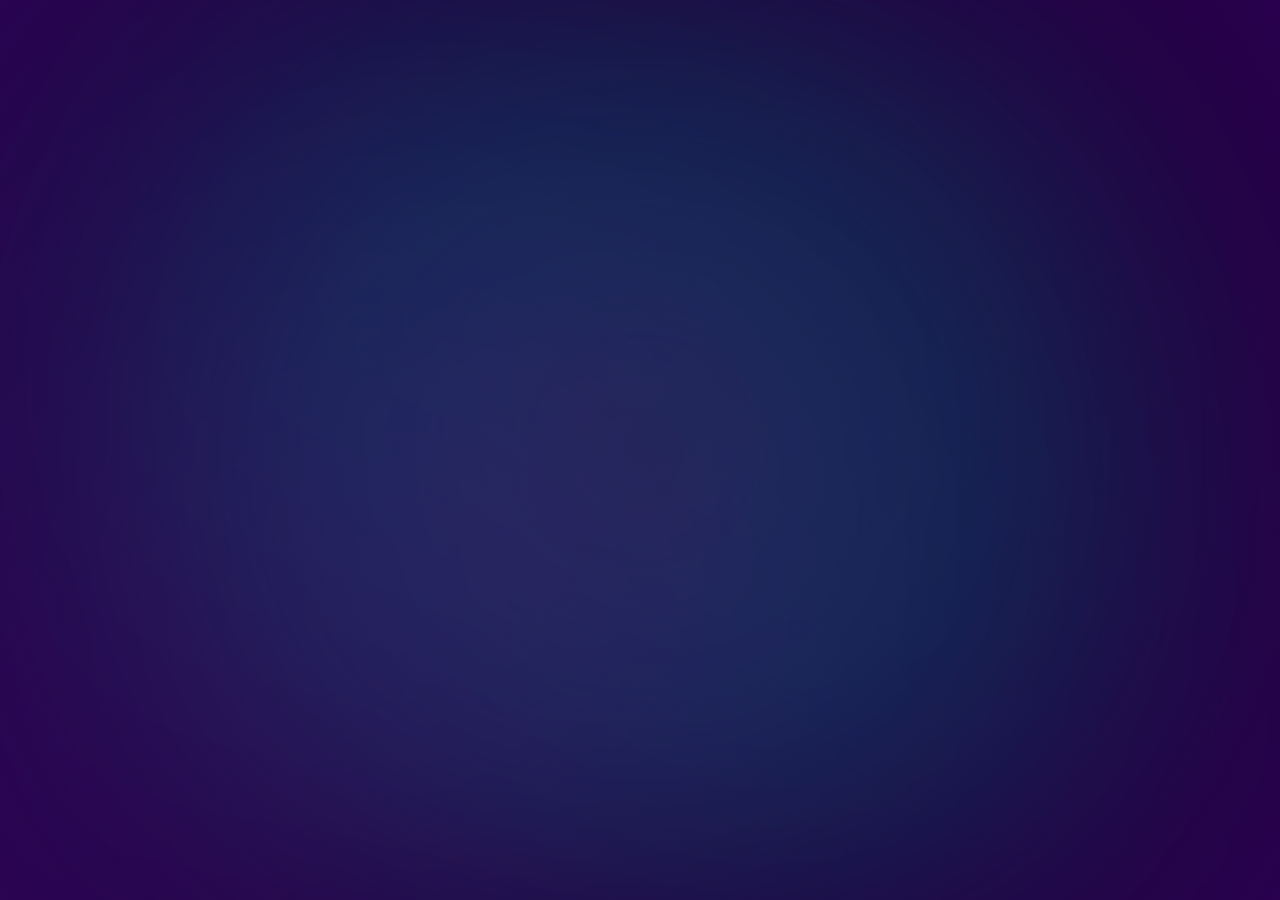
<file: pages/competences.html>
<!DOCTYPE html>
<html lang="fr">
<head>
    <meta charset="UTF-8">
    <meta name="viewport" content="width=device-width, initial-scale=1.0">
    <link rel="stylesheet" href="../css/styles.css">
    <script src="../js/styles.js" defer></script>
    <title>Compétences</title>
</head>
<body>
    
    <section id="skills">
        <h3 class="section-title">Compétences</h3>

        <div class="skills-grid">

            <div class="skill-category hover-3d">
                <h5>Systèmes & Réseaux</h5>
                <ul class="skills">
                    <li>Windows Server🪟</li>
                    <li>Linux (Debian, Ubuntu,Kali linux)🐧</li>
                    <li>Active Directory & GPO 🏢</li>
                    <li>Serveur Web Apache🔥</li>
                </ul>
            </div>

            <div class="skill-category hover-3d">
                <h5>Développement & Bases de données</h5>
                <ul class="skills">
                    <li>HTML5 & CSS3🎨</li>
                    <li>MySQL / MariaDB🗄️</li>
                </ul>
            </div>

            <div class="skill-category hover-3d">
                <h5>Outils & Méthodologies</h5>
                <ul class="skills">
                    <li>Virtualisation (VMware, VirtualBox,Hyper-V)🖥️</li>
                    <li>Git & GitHub🌱</li>
                    <li>Wireshark🦈</li>
                    <li>Cisco Packet Tracer📡</li>
                </ul>
            </div>
            </div>
    </section>
</body>
</html>
</file>
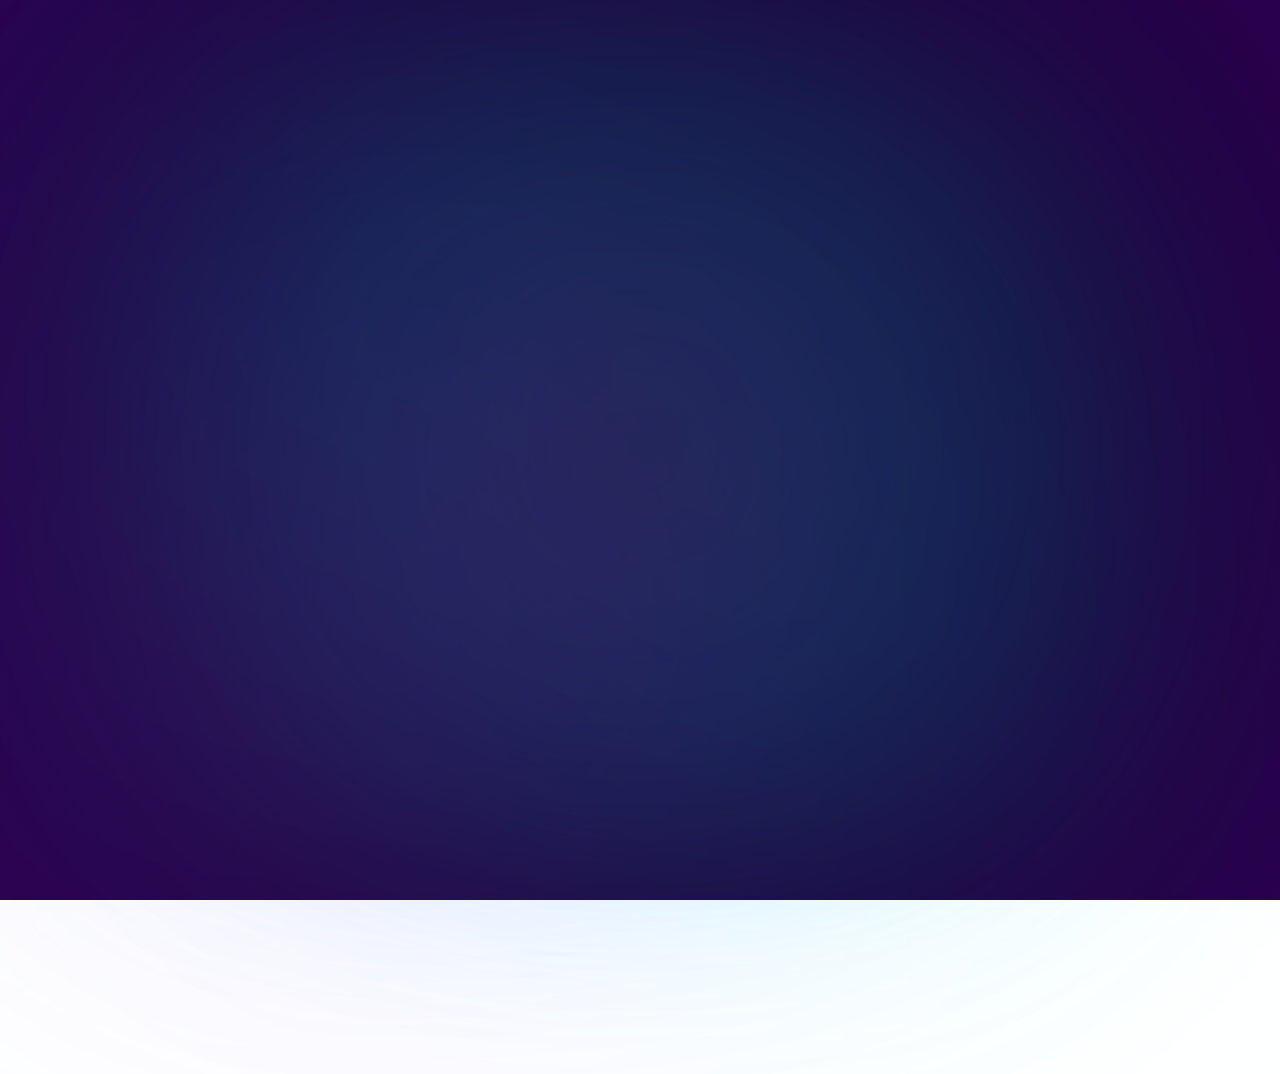
<file: pages/experience.html>
<!DOCTYPE html>
<html lang="fr">
<head>
    <meta charset="UTF-8">
    <meta name="viewport" content="width=device-width, initial-scale=1.0">
    <link rel="stylesheet" href="../css/styles.css">
     <script src="../js/styles.js" defer></script>
    <title>Expérience</title>
</head>
<body>
    
        <section id="experience">
            <h3 class="section-title">Expériences</h3>

            <div class="experience-item hover-3d">
                <h1>Ammi Informatique</h1>
                <h4>Stage en boutique informatique</h4>
                <p class="date">2024</p>
                <p>J'ai effectué un stage de 3 semaines dans une boutique informatique local, où j'ai acquis des compétences en réparation de matériel,
                     en assistance technique et en service client. Cette expérience m'a permis de développer mes compétences techniques et de renforcer ma 
                     capacité à résoudre des problèmes informatiques. De plus cela m'a permis de mieux comprendr ele fonction de la partie système pour les ordinateurs.</p>
            </div>
                <div class="experience-item hover-3d">
                    <h1>AJC informatique</h1>
                    <h4>Stage en boutique informatique</h4>
                    <p class="date">2025</p>
                    <p>J'ai effectué un stage de 3 semaines dans une boutique informatique local, où j'ai acquis des compétences en réparation de matériel,
                     en assistance technique et en service client. Cette expérience m'a permis de développer mes compétences techniques et de renforcer ma 
                     capacité à résoudre des problèmes informatiques.Enfin dans cedtte boutiqque , j'ai pu approfondir mes connaissances pour la partie 
                     réparation de tablettes et ma cappacité de résolution de problèmes.</p>
            </div>
            <div class="experience-item hover-3d">
                <h1>Portfolio</h1>
                <h4>Projet de fin d'études</h4>
                <p class="date">2026</p>
                <p>J'ai réalisé un projet de fin d'études consistant à créer un portfolio en ligne pour présenter mes compétences, mes expériences et mes réalisations. 
                    Ce projet m'a permis de mettre en pratique mes compétences en développement web,et en gestion de contenu. 
                    J'ai utilisé HTML, CSS et JavaScript que j'ai utilisé tous en essayant de comprendre sont fonctionnement pour créer un site web
                    attrayant et fonctionnel, mettant en valeur mon parcours professionnel et mes projets personnels.</p>
            </div>
        </section>
</body>
</html>
</file>
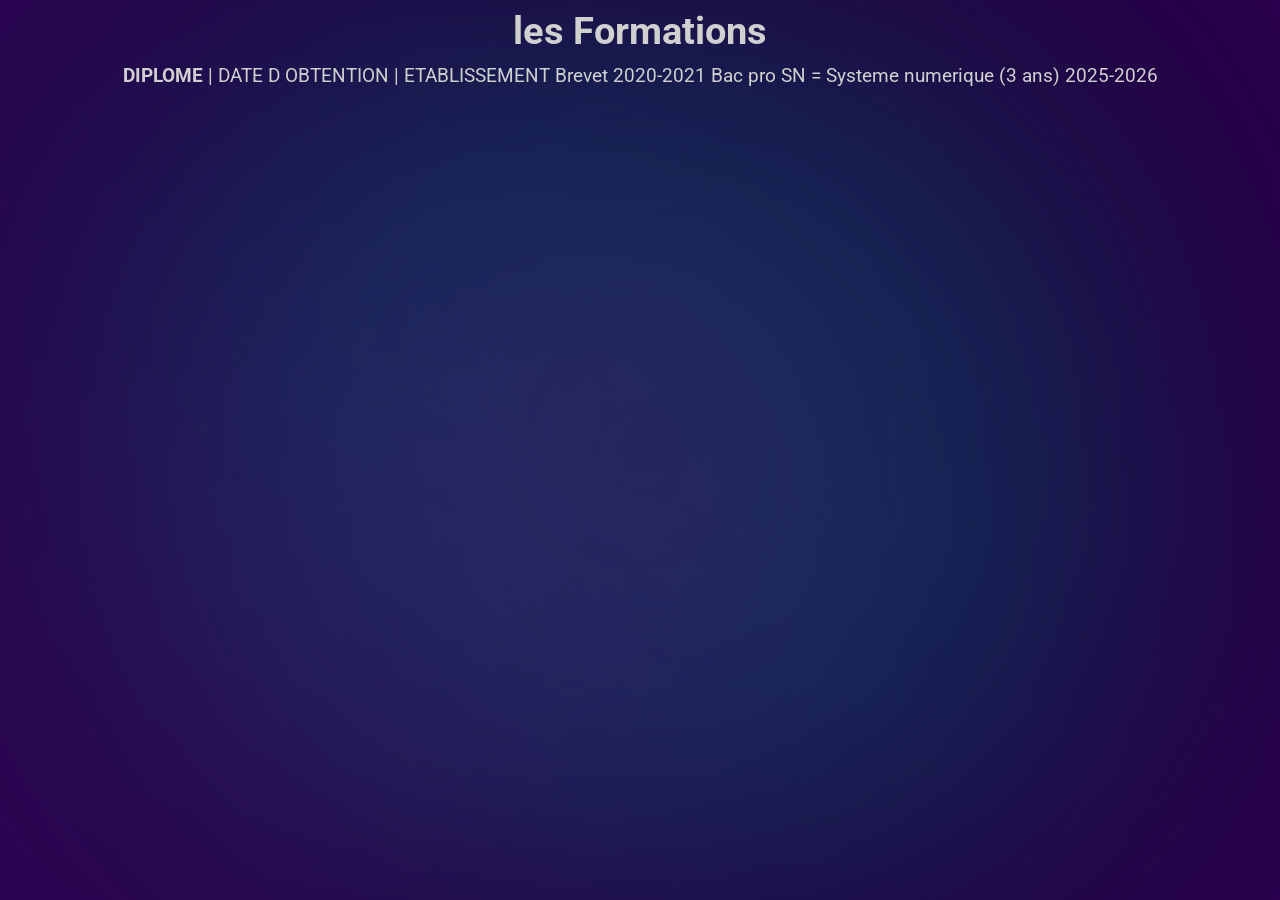
<file: pages/formations.html>
<!DOCTYPE html>
<html lang="fr">
<head>
    <meta charset="UTF-8">
    <meta name="viewport" content="width=device-width, initial-scale=1.0">
    <link rel="stylesheet" href="../css/styles.css">
    <script src="../js/styles.js" defer></script>
    <title>Formations</title>
</head>
<body>
    
    <h1>les Formations</h1>                
    <p><strong> DIPLOME </strong> | DATE D OBTENTION | ETABLISSEMENT
    Brevet 2020-2021
    Bac pro SN = Systeme numerique (3 ans) 2025-2026 </p>

    <section id="education">
        <h3 class="section-title">Formations</h3>

        <div class="education-item hover-3d">
            <h4>Baccalauréat Professionnel Systèmes Numériques</h4>
            <p class="school">Lycée privé Marc Seguin, Annonay</p>
            <p class="date">2025 - 2026</p>
        </div>

        <div class="education-item hover-3d">
            <h4>Brevet des collèges</h4>
            <p class="school">Collège André Cotte, Saint-Vallier</p>
            <p class="date">2020 - 2021</p>
        </div>



    </section>


    
    </marquee>

   
</body>
</html>
</file>
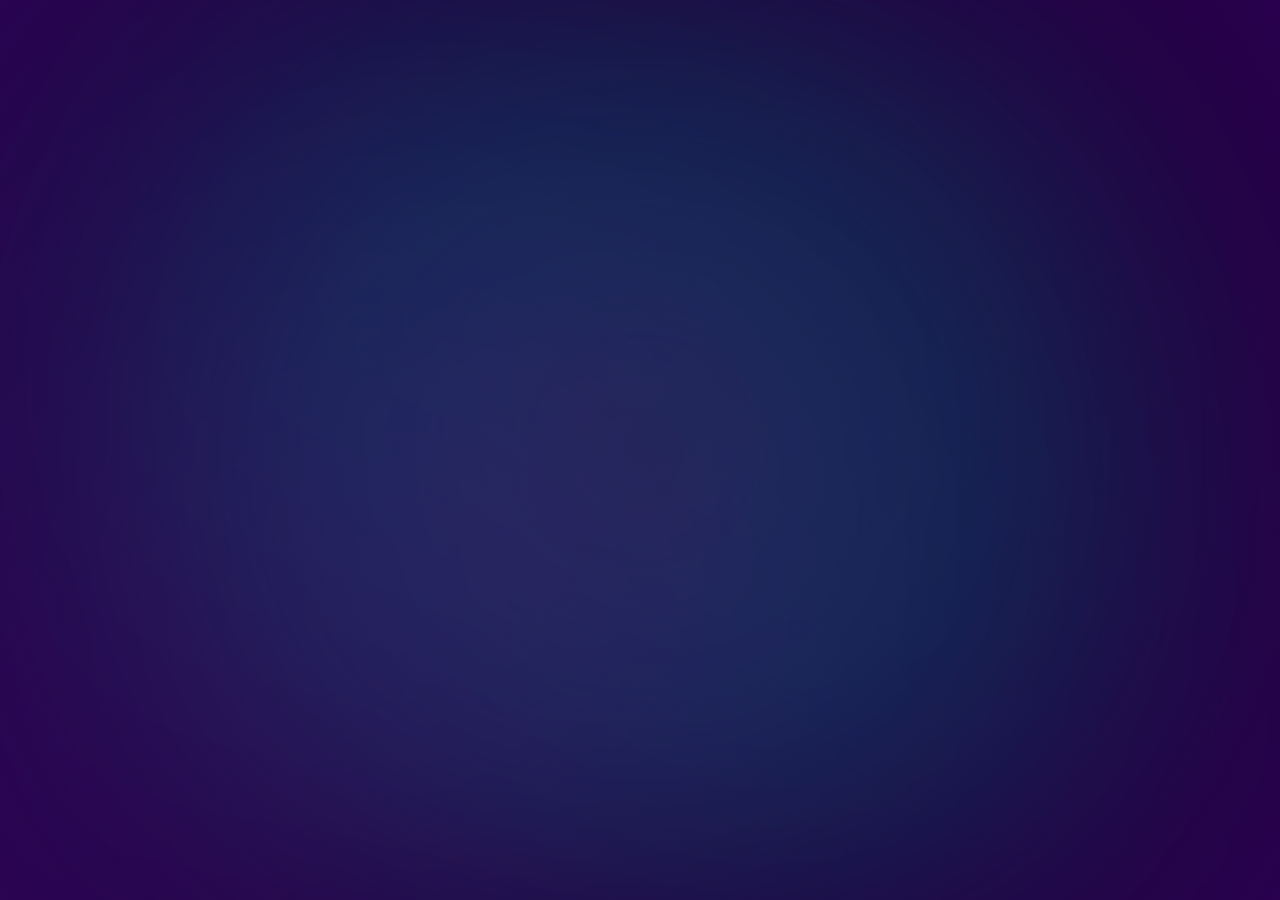
<file: pages/formulaire.html>
<!DOCTYPE html>
<html lang="en">
<head>
    <meta charset="UTF-8">
    <meta name="viewport" content="width=device-width, initial-scale=1.0">
    <link rel="stylesheet" href="../css/styles.css">
    <script src="../js/styles.js" defer></script>
    <title>contact</title>
</head>
<body>
      
        <!-- SECTION CONTACT -->
        <section id="contact" class="form-section hover-3d">
            <h2 class="section-title">Contactez-moi</h2>
            
            <!-- Remplace 'ton_identifiant' par ton ID réel Formspree -->
            <form action="https://formspree.io/f/xnjwjobq" method="POST" id="contact-form">
                
                <div class="form-group">
                    <input type="text" id="name" name="name" placeholder="Ton Nom" required>
                </div>
        
                <div class="form-group">
                    <input type="email" id="email" name="email" placeholder="Ton Email" required>
                </div>
        
                <div class="form-group">
                    <textarea id="message" name="message" rows="6" placeholder="Votre message ou motivation" required></textarea>
                </div>
        
                <!-- Le bouton type submit pour valider le formulaire -->
                <button type="submit" class="import-btn">Envoyer 🚀</button>
                    
             </form>
              <button onclick="openGmail()">
                <span class="email-icon">📧</span> Contactez-moi
            </button>

            <button onclick="openLinkedIn()">
                <span class="email-icon">💼</span> LINKEDIN
            </button>
          </section>
    
</body>
</html>
</file>
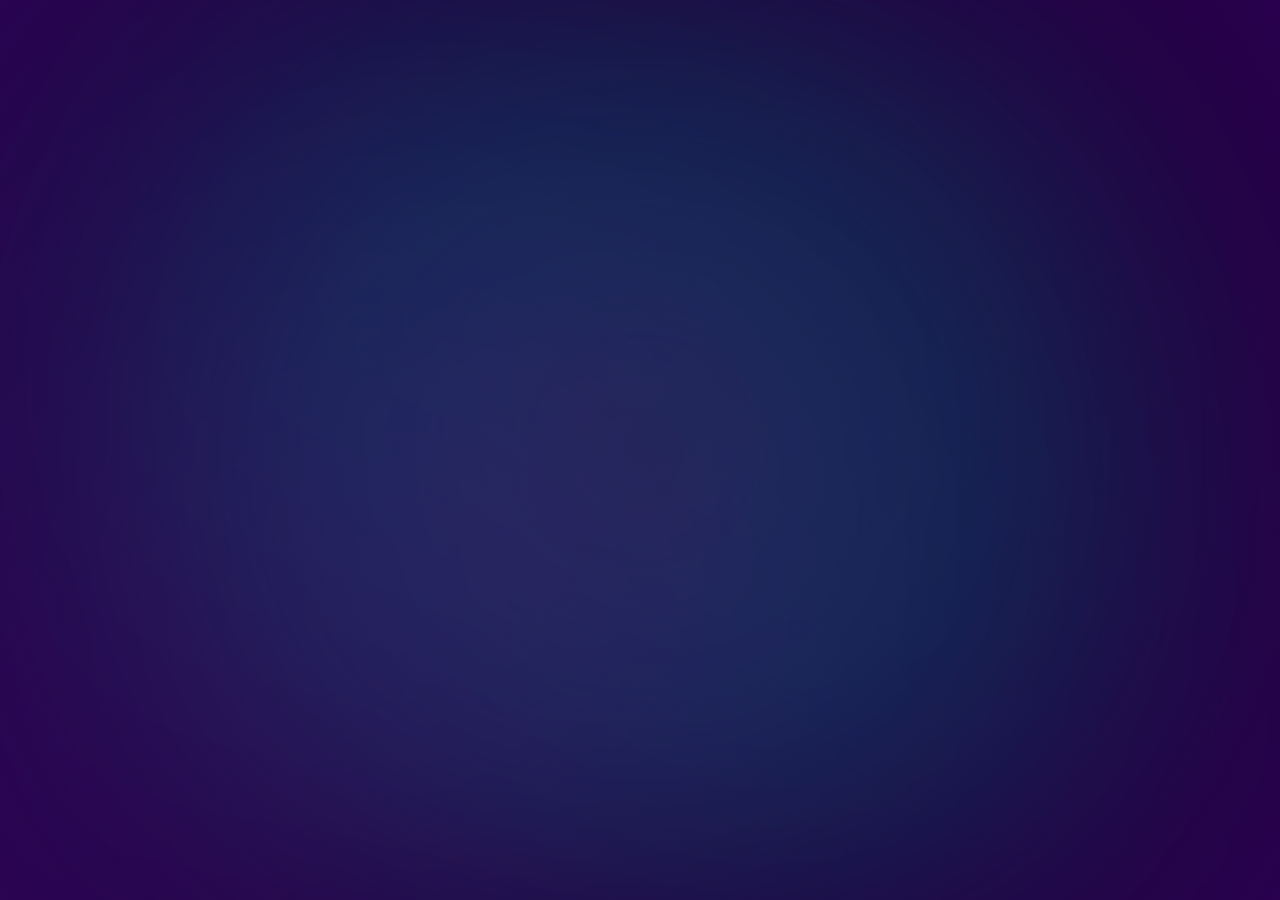
<file: pages/interets.html>
<!DOCTYPE html>
<html lang="fr">
<head>
    <meta charset="UTF-8">
    <meta name="viewport" content="width=device-width, initial-scale=1.0">
    <link rel="stylesheet" href="../css/styles.css">
    <script src="../js/styles.js" defer></script>
    <title>Projets</title>
</head>
<body>

        <section id="projects">
                <h3 class="section-title">Projets</h3>

                <div class="project-item">
                    <h4>Portfolio Web Moderne</h4>
                    <p>Création d’un portfolio responsive avec lecteur audio intégré et transitions fluides.</p>
                </div>

                <div class="project-item">
                    <h4>capteur d'empreinte digitale</h4>
                    <p>intégration du système de windows hello avec un capteur d'empreinte digital pour automatisation de connexion avec le pack office</p>
                </div>
        </section>

    
</body>
</html>
</file>
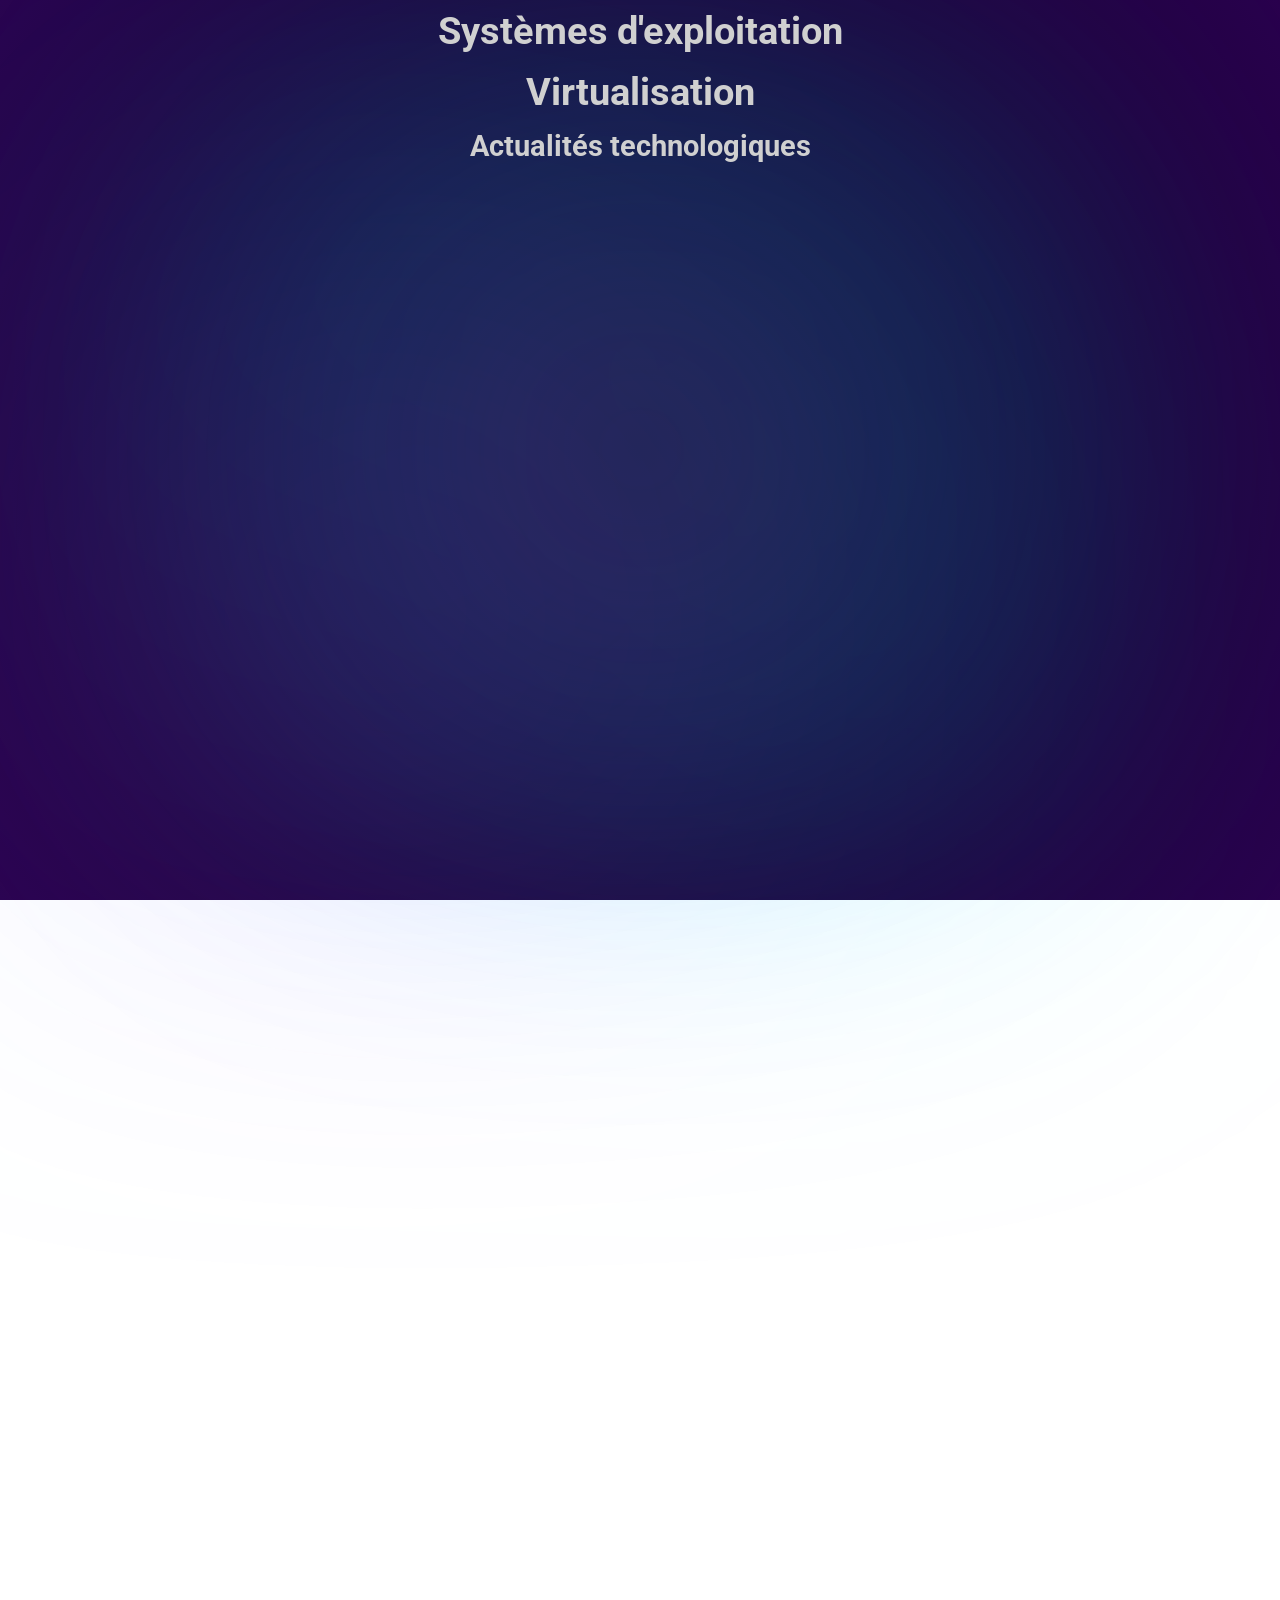
<file: pages/veille.html>
<!DOCTYPE html>
<html lang="Fr">
<head>
    <meta charset="UTF-8">
    <meta name="viewport" content="width=device-width, initial-scale=1.0">
    <link rel="stylesheet" href="/css/styles.css">
    <link rel="stylesheet" href="/js/styles.js">
    <title>Veille</title>
</head>
<body>
    <ul>
    <li><h1>Systèmes d'exploitation</h1></li>
    <li><h1>Virtualisation</h1></li>
    </ul>

        <article>
            <h2>Actualités technologiques</h2>

            <div class="news-cards">
                
                <!-- Card 1 : SécuRix -->
                <section>
                    <h3>L’État français prépare un remplacement de Windows</h3>
                    <p><strong>28/04/2026</strong></p>
                    
                    <p>
                        La France accélère sa stratégie de souveraineté numérique en développant SécuRix, un futur système d’exploitation destiné à remplacer progressivement Windows dans les administrations publiques. Ce projet, piloté par la Direction interministérielle du numérique (DINUM), répond à une inquiétude croissante : la dépendance aux technologies américaines, jugée risquée pour la sécurité nationale.
                    </p>
                    <p>
                        SécuRix s’appuie sur NixOS, une distribution Linux réputée pour sa configuration déclarative, sa reproductibilité, et son système immuable qui limite fortement les risques de compromission. L’OS intègre également des technologies de sécurité modernes comme FIDO2, TPM2, ou encore les clés Yubikey.
                    </p>
                    <p>
                        Encore en version alpha, SécuRix n’est pas destiné au grand public mais vise les environnements administratifs où la standardisation, la sécurisation et la maîtrise du parc informatique sont essentielles. Ce développement s’inscrit dans un plan plus large visant à réduire l’usage de solutions non européennes, notamment dans les domaines des OS, du cloud, des outils collaboratifs et de la cybersécurité.
                    </p>

                    <h4>Annexe</h4>
                    <ul>
                        <li>FIDO2 : un standard d’authentification sans mot de passe qui utilise des clés matérielles ou biométriques pour sécuriser la connexion.</li>
                        <li>TPM2 : une puce matérielle intégrée aux ordinateurs qui stocke et protège des clés cryptographiques pour renforcer la sécurité du système.</li>
                        <li>Yubikey : une clé USB de sécurité qui permet une authentification forte en générant des codes ou avec FIDO2 pour se connecter de manière sécurisée.</li>
                    </ul>

                    <p><strong>Source</strong></p>
                    <a href="https://www.futura-sciences.com/tech/actualites/cybersecurite-france-prepare-remplacant-windows-derriere-securix-peur-devenue-tres-concrete-133770/" target="_blank" rel="noopener noreferrer">Lien vers l'article</a>
                </section>

                <!-- Card 2 : Microsoft -->
                <section>
                    <h3>Microsoft fais des changement sur windows 11</h3>
                    <p><strong>Microsof et ces erreurs avec windows 11</strong></p>

                    <p>
                        le système d'exploiutation est connue pour être groumande en ressource de plus le faite qu'il est décidé de rajouter de l'IA dans l'explorateur de fichiers fait monter la tension vis à vis des utlisateurs . lors de ce mois de mars de 2026 n'a pas été très bien pour Microsoft vu que la concurence qui linux et apple avec la sortie de leur MacBook Néo les rends plus séduisant que de rester sur windows.
                    </p>

                    <p><strong>MIcrosoft décide de réagir</strong></p>

                    <p>
                        Pavan Davulurile Vice-président exécutif de Windows, évoque un ensemble d'améliorations à venir pour Windows. L'objectif est notamment de montrer et de prouver que Microsoft tient compte des retours de ses utilisateurs. il mets l'accent sur les performances, la fiabilité et des expériences bien conçues. Ces aspects ont une incidence significative sur votre expérience de Windows : la rapidité avec laquelle il démarre et répond, sa stabilité face à des charges de travail réelles, ainsi que la cohérence et le soin apportés à l'expérience utilisateur." unpoint très for ildécide de mettre moin d'IA et optimisé les performance et la stabilité de windows 11.
                    </p>

                    <h4>voici les points d'amélioration évoquer:</h4>
                    <ul>
                        <li>Un système allégé et plus réactif</li>
                        <li>Une meilleure fiabilité</li>
                        <li>Un OS plus "calme"</li>
                    </ul>
                    
                    <a href="https://www.it-connect.fr/microsoft-avoue-ses-erreurs-avec-windows-11-voici-ce-qui-va-changer" target="_blank" rel="noopener noreferrer">Lien vers l'article</a>
                </section>

            </div>
        </article>
    </ul>
</body>
</html>
</file>
<file: css/styles.css>
/* ============================================================
   GOOGLE FONTS
============================================================ */
@import url('https://fonts.googleapis.com/css2?family=Playfair+Display:wght@700&family=Roboto:wght@300;400;500&display=swap');

/* ============================================================
   VARIABLES GLOBALES
============================================================ */
:root {
    --color-primary: #ffffff;
    --font-family-headings: 'Playfair Display', serif;
    --font-family-body: 'Roboto', sans-serif;
    --border-radius: 12px;
}

/* ============================================================
   RESET
============================================================ */
* {
    margin: 0;
    padding: 0;
    box-sizing: border-box;
}

html { scroll-behavior: smooth; }

/* ============================================================
   FOND SPATIAL BLACK GRYPH0N
============================================================ */
body {
    font-family: var(--font-family-body);
    background: radial-gradient(circle at center, #0b001a, #1a0033, #2a004d);
    background-attachment: fixed;
    overflow-x: hidden;
    color: #d0d0d0;
    line-height: 1.6;
    font-size: 1.2rem;
    text-align: center;
}

/* Halo spatial principal */
body::before {
    content: "";
    position: fixed;
    inset: 0;
    background: radial-gradient(circle at 50% 50%, rgba(155,92,255,0.25), rgba(0,212,255,0.15), transparent 80%);
    filter: blur(120px);
    animation: cosmicGlow 12s infinite alternate ease-in-out;
    z-index: -1;
    pointer-events: none; /* ✅ Correction : Empêche le halo de bloquer les clics */
}

/* Halo spatial secondaire */
body::after {
    content: "";
    position: fixed;
    inset: 0;
    background: radial-gradient(circle at 30% 70%, rgba(255,0,255,0.15), rgba(0,212,255,0.1), transparent 80%);
    filter: blur(160px);
    z-index: -2;
    pointer-events: none; /* ✅ Correction : Empêche le halo de bloquer les clics */
}

@keyframes cosmicGlow {
    0% { transform: translate(-30px, -20px); }
    100% { transform: translate(30px, 20px); }
}

/* ============================================================
   NAVIGATION
============================================================ */
.navigation ul {
    list-style: none;
    margin: 2rem 0;
    display: flex;
    gap: 2rem;
    justify-content: center;
}

.navigation a {
    font-size: 1.3rem;
    color: #ffffff;
    text-decoration: none;
    padding: 8px 14px;
    border-radius: 8px;
    transition: 0.3s ease;
    position: relative;
    z-index: 10;
}

.navigation a::after {
    content: "";
    position: absolute;
    bottom: -4px;
    left: 50%;
    width: 0%;
    height: 2px;
    background: var(--color-primary);
    transition: 0.3s ease;
    transform: translateX(-50%);
}

.navigation a:hover::after { width: 100%; }

.navigation a:hover {
    background: rgba(255,255,255,0.1);
    box-shadow: 0 0 25px rgba(124, 13, 228, 0.35);
    transform: translateY(-3px);
}

/* ============================================================
   SECTIONS GLASSMORPHISM (Contenu SPA)
============================================================ */
#content {
    position: relative;
    z-index: 1; /* ✅ Assure que le contenu reste sous le lecteur de musique */
}

section {
    margin: 20px auto;
    padding: 40px;
    max-width: 800px;
    background: rgba(255,255,255,0.05);
    border: 1px solid rgba(255,255,255,0.12);
    border-radius: var(--border-radius);
    box-shadow: 0 4px 12px rgba(0,0,0,0.35);
    backdrop-filter: blur(12px);
    opacity: 0;
    transform: translateY(30px);
    transition: opacity 0.6s ease, transform 0.6s ease;
}

section.visible {
    opacity: 1;
    transform: translateY(0);
}

/* ============================================================
   LECTEUR AUDIO BLACK GRYPH0N
============================================================ */
.music-player {
    position: fixed;
    bottom: 20px;
    right: 20px;
    width: 340px;
    padding: 25px;
    background: rgba(20, 0, 40, 0.85); /* Un peu plus opaque pour la lisibilité */
    border-radius: 20px;
    backdrop-filter: blur(25px) saturate(180%);
    box-shadow:
        0 0 40px rgba(155,92,255,0.4),
        inset 0 0 25px rgba(255,255,255,0.15),
        0 0 60px rgba(0,212,255,0.3);
    border: 1px solid rgba(255,255,255,0.2);
    z-index: 9999; /* ✅ Correction : Reste toujours au-dessus du contenu SPA */
    color: #fff;
    font-family: 'Playfair Display', serif;
}

.music-player::before {
    content: "";
    position: absolute;
    inset: 0;
    background: radial-gradient(circle, rgba(155,92,255,0.35), rgba(0,212,255,0.25), transparent 80%);
    filter: blur(100px);
    animation: floatHalo 12s infinite alternate ease-in-out;
    z-index: -1;
    pointer-events: none; /* ✅ Correction : Ne bloque pas les boutons du lecteur */
}

.song-title {
    font-size: 1.1rem;
    margin-bottom: 12px;
    color: #fff;
    min-height: 1.5em;
    text-shadow: 0 0 15px rgba(255,255,255,0.4);
}

/* ============================================================
   GRILLE DES BOUTONS
============================================================ */
.controls-grid {
    display: grid;
    grid-template-columns: repeat(3, 1fr);
    gap: 15px;
    justify-items: center;
    align-items: center;
    margin-bottom: 20px;
}

.controls-grid button {
    width: 50px;
    height: 50px;
    cursor: pointer;
    border-radius: 12px;
    background: rgba(255,255,255,0.1);
    border: 1px solid rgba(255,255,255,0.2);
    color: #fff;
    font-size: 1.2rem;
    transition: all 0.3s ease;
}

.controls-grid button:hover {
    background: rgba(255,255,255,0.2);
    box-shadow: 0 0 20px rgba(155,92,255,0.6);
    transform: translateY(-2px);
}

/* Bouton Play Spécifique */
.play-button {
    position: relative;
    border-radius: 50% !important;
    background: rgba(155, 92, 255, 0.2) !important;
}

.play-button.playing {
    animation: pulse 2s infinite;
}

@keyframes pulse {
    0%, 100% { box-shadow: 0 0 10px #9b5cff; }
    50% { box-shadow: 0 0 25px #00d4ff; }
}

/* ============================================================
   BARRES DE PROGRESSION & VOLUME
============================================================ */
.music-progress-container {
    width: 100%;
    height: 6px;
    background: rgba(255,255,255,0.1);
    border-radius: 10px;
    cursor: pointer;
    margin: 15px 0;
    overflow: hidden;
    position: relative;
}

#progressBar {
    height: 100%;
    width: 0%; /* Piloté par JS */
    background: linear-gradient(90deg, #9b5cff, #00d4ff);
    box-shadow: 0 0 10px #00d4ff;
    transition: width 0.1s linear;
}

input[type="range"]#volume {
    width: 100%;
    cursor: pointer;
    accent-color: #9b5cff;
    margin-top: 10px;
}

.time-display {
    display: flex;
    justify-content: space-between;
    font-size: 0.8rem;
    font-family: 'Roboto', sans-serif;
    margin-top: -10px;
    margin-bottom: 10px;
}

/* ============================================================
   ÉGALISEUR
============================================================ */
.equalizer {
    display: flex;
    justify-content: center;
    gap: 4px;
    height: 30px;
    align-items: flex-end;
    margin-top: 10px;
}

.equalizer .bar {
    width: 4px;
    height: 5px;
    background: #9b5cff;
    border-radius: 2px;
    animation: equalizer 1s infinite ease-in-out;
    animation-play-state: paused; /* ✅ Piloté par JS */
}

@keyframes equalizer {
    0%, 100% { height: 5px; }
    50% { height: 25px; }
}

.equalizer .bar:nth-child(2) { animation-delay: 0.1s; }
.equalizer .bar:nth-child(3) { animation-delay: 0.2s; }
.equalizer .bar:nth-child(4) { animation-delay: 0.3s; }
.equalizer .bar:nth-child(5) { animation-delay: 0.4s; }

/* ============================================================
   TRANSITION DE PAGE (SPA)
============================================================ */
.page-fade {
    position: fixed;
    top: 0;
    left: 0;
    width: 100%;
    height: 100%;
    background: #0b001a;
    z-index: 10000;
    pointer-events: none;
    opacity: 0;
    transition: opacity 0.4s ease;
}


/* --- Styles de base pour tous les boutons de contrôle --- */
#repeatBtn, #shuffleBtn, #playPause, #prevBtn, #nextBtn {
    /* Garde tes styles existants pour le fond rond, la couleur, etc. */
    display: flex;
    align-items: center;
    justify-content: center;
    cursor: pointer;
    border: none;
    transition: all 0.2s ease;
}

/* --- CLASSE ESSENTIELLE : Permet de positionner le badge par rapport au bouton --- */
#repeatBtn, #shuffleBtn {
    position: relative; /* Très important ! */
}

/* --- Style du Badge (le petit chiffre) --- */
.badge-status {
    position: absolute;  /* Positionné par rapport à son parent #repeatBtn/shuffleBtn */
    top: -5px;          /* Légèrement au-dessus du bord supérieur */
    right: -5px;        /* Légèrement à droite du bord droit */
    background-color: transparent; /* Fond transparent pour plus de discrétion */
    color: inherit;     /* Prend la couleur du texte/icône du bouton */
    font-size: 11px;     /* Très petit */
    font-weight: bold;   /* En gras pour être lisible */
    opacity: 0;          /* Invisible par défaut */
    transition: opacity 0.3s ease; /* Transition douce pour l'affichage */
    pointer-events: none; /* Le chiffre ne gène pas le clic sur le bouton */
}

/* --- Quand le bouton est actif (Repeat ou Shuffle activé) --- */
#repeatBtn.active .badge-status,
#shuffleBtn.active .badge-status {
    opacity: 1; /* Le badge apparaît quand le mode est activé */
}

.import-controls {
    display: flex;
    gap: 10px; /* Espace entre le bouton musique et le bouton dossier */
    justify-content: center;
    margin-top: 15px;
}

/* --- Style du bouton d'importation de musique --- */
.import-btn {
    background: rgba(255, 255, 255, 0.1);
    border: 1px solid rgba(255, 255, 255, 0.2);
    border-radius: 8px;
    padding: 8px 12px;
    color: white;
    cursor: pointer;
    transition: all 0.3s ease;
}

.import-btn:hover {
    background: rgba(155, 92, 255, 0.2); /* Rappel de ton violet */
    border-color: #9b5cff;
    box-shadow: 0 0 10px #9b5cff;
}
/* ============================================================
   RESPONSIVITÉ (MOBILE & TABLETTE)
============================================================ */

@media (max-width: 768px) {
    /* 1. Ajustement des sections de texte */
    section {
        width: 95%; /* Prend presque toute la largeur */
        padding: 20px;
        font-size: 1rem;
    }
    h1{
        font-size: 1.8rem;/* Titre plus petit pour mobile */
    
    }
    h2{
        font-size: 1.4rem;/* Titre plus petit pour mobile */
    
    }

    /* 2. Menu de navigation */
    .navigation ul {
        flex-wrap: wrap; /* Les liens passent à la ligne si besoin */
        gap: 10px;
        padding: 0 12px;
    }

    .navigation a {
        font-size: 1rem;
        padding: 6px 10px;
    }

    /* 3. LE LECTEUR (Le plus important) */
    .music-player {
        position: relative;
        bottom: 0;
        right: 0;
        left: 0;
        width: 100%; /* Le lecteur prend toute la largeur en bas */
        border-radius: 20px 20px 0 0; /* Arrondi seulement en haut */
        padding: 12px;
        backdrop-filter: blur(30px);
    }

    /* On réduit la taille des boutons pour qu'ils tiennent sur une ligne */
    .controls-grid {
        gap: 10px;
        margin-bottom: 10px;
    }

    .controls-grid button {
        width: 45px;
        height: 45px;
        font-size: 1rem;
    }

    /* On ajuste les contrôles d'importation */
    .import-controls {
        gap: 8px;
        margin-top: 10px;
    }

    /* Cacher l'égaliseur sur petit mobile pour gagner de la place */
    @media (max-height: 600px) {
        .equalizer {
            display: none;
        }
        .song-title {
            font-size: 0.9rem;
        }
    }
}
/* Amélioration des listes pour le mobile */
section ul {
    list-style: none; /* On enlève les puces par défaut */
    padding: 0;
}

section li {
    position: relative;
    padding-left: 20px;
    margin-bottom: 8px;
    text-align: left;
    display: inline-block; /* Permet de mieux répartir sur mobile */
    width: 100%;
}

/* On remplace la puce par un petit carré violet néon */
section li::before {
    content: "▪";
    position: absolute;
    left: 0;
    color: #9b5cff;
    text-shadow: 0 0 5px #9b5cff;
}

.song-title {
    white-space: nowrap;
    overflow: hidden;
    text-overflow: ellipsis; /* Ajoute "..." si le nom est trop long */
    max-width: 100%;
    display: block;
}
/* Style pour les liens dans les articles (Sources) */
article a, section a {
    color: #00d4ff; /* Un cyan lumineux pour une meilleure lisibilité */
    text-decoration: none; /* Enlever le soulignement par défaut */
    border-bottom: 1px solid rgba(0, 212, 255, 0.3); /* Un soulignement plus discret */
    transition: all 0.3s ease;
    font-weight: 500;
}

/* Effet au survol */
article a:hover, section a:hover {
    color: #9b5cff; /* Devient violet au survol */
    border-bottom-color: #9b5cff;
    text-shadow: 0 0 10px rgba(155, 92, 255, 0.6);
}
#contact-form textarea {
    min-height: 200px; /* Définit une hauteur minimale de 200 pixels */
    width: 100%;       /* Prend toute la largeur du formulaire */
    resize: vertical;  /* Permet à l'utilisateur d'agrandir la zone vers le bas uniquement */
    line-height: 1.5;  /* Améliore la lisibilité du texte écrit */
}
/* S'applique à l'input Nom et l'input Email */
#contact-form input[type="text"], 
#contact-form input[type="email"] {
    width: 100%;             /* Prend toute la largeur */
    height: 60px;            /* Hauteur confortable */
    background: rgba(255, 255, 255, 0.05);
    border: 1px solid rgba(255, 255, 255, 0.1);
    border-radius: 12px;
    padding: 0 20px;
    color: white;
    font-size: 1.2rem;
    box-sizing: border-box; /* Évite que ça dépasse du cadre */
    margin-bottom: 15px;    /* Espace entre les champs */
}

/* S'applique à la zone de texte */
#contact-form textarea {
    width: 100%;
    min-height: 150px;       /* Plus de hauteur pour le message */
    background: rgba(255, 255, 255, 0.05);
    border: 1px solid rgba(255, 255, 255, 0.1);
    border-radius: 12px;
    padding: 15px 20px;
    color: white;
    font-size: 1.2rem;
    box-sizing: border-box;
    resize: vertical;
}

/*boutooon de retour à l'accueil*/
.back-home {
   position: relative;
    z-index: 999; /* Pour passer devant tout le monde */
    margin-top: 20px;/
}

.btn {
    display: inline-block;
    padding: 10px 20px;
    background: rgba(255, 255, 255, 0.1);
    border: 1px solid #9b5cff;
    border-radius: 12px;
    color: white;
    text-decoration: none;
    transition: 0.3s;
    cursor: pointer !important; /* Force l'apparition de la main */
}

.btn:hover {
    background: rgba(155, 92, 255, 0.3);
    box-shadow: 0 0 15px #9b5cff;
}
</file>
